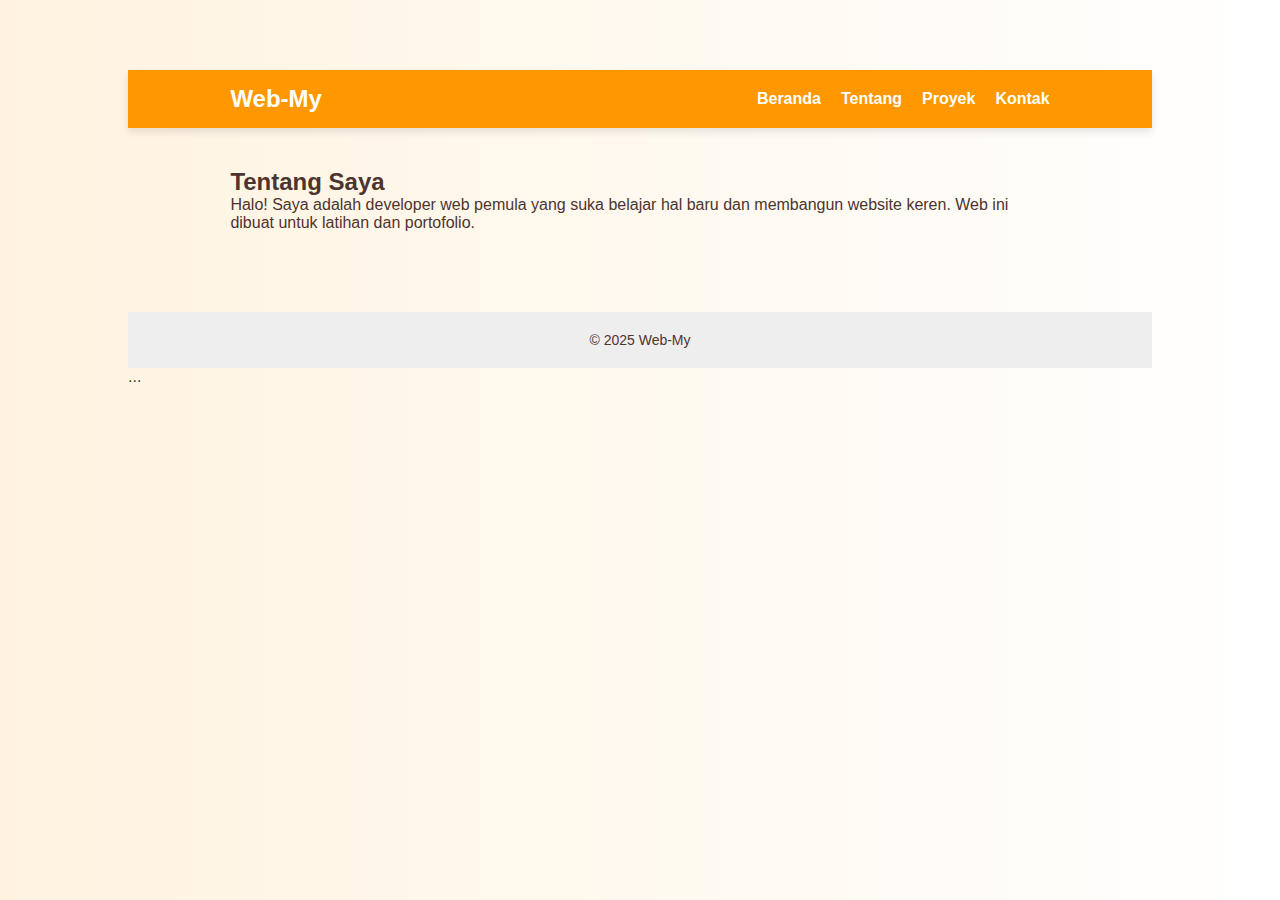
<file: about.html>
<!DOCTYPE html>
<html lang="id">
<head>
  <meta charset="UTF-8" />
  <meta name="viewport" content="width=device-width, initial-scale=1.0"/>
  <title>Tentang Saya</title>
  <link rel="stylesheet" href="style.css" />
</head>
<body class="about">
  <header class="navbar">
    <h1 class="logo">Web-My</h1>
    <nav>
      <ul class="nav-links">
        <li><a href="index.html">Beranda</a></li>
        <li><a href="about.html">Tentang</a></li>
        <li><a href="project.html">Proyek</a></li>
        <li><a href="contact.html">Kontak</a></li>
      </ul>
    </nav>
  </header>

  <main class="main-content">
    <h2>Tentang Saya</h2>
    <p>Halo! Saya adalah developer web pemula yang suka belajar hal baru dan membangun website keren. Web ini dibuat untuk latihan dan portofolio.</p>
  </main>

  <footer><p>© 2025 Web-My</p></footer>
</body>
</html>...
</file>
<file: style.css>
/* Reset dasar */
* {
  margin: 0;
  padding: 0;
  box-sizing: border-box;
}

body {
  font-family: 'Segoe UI', sans-serif;
  background: linear-gradient(to right, #e0f7fa, #ffffff);
  color: #333;
}

/* Navbar */
.navbar {
  background-color: #0d47a1;
  color: white;
  padding: 20px 10%;
  display: flex;
  justify-content: space-between;
  align-items: center;
  box-shadow: 0 4px 8px rgba(0,0,0,0.1);
}

.logo {
  font-size: 24px;
  font-weight: bold;
}

.nav-links {
  list-style: none;
  display: flex;
  gap: 20px;
}

.nav-links a {
  color: white;
  text-decoration: none;
  font-weight: 500;
  transition: color 0.3s;
}

.nav-links a:hover {
  color: #90caf9;
}

/* Hero Section */
.hero-section {
  text-align: center;
  padding: 80px 20px;
  animation: fadeIn 1.2s ease-in-out;
}

.hero-section h2 {
  font-size: 36px;
  margin-bottom: 20px;
}

.hero-section p {
  font-size: 18px;
  margin-bottom: 30px;
  color: #555;
}

.hero-section button {
  background-color: #1976d2;
  color: white;
  padding: 12px 25px;
  border: none;
  border-radius: 8px;
  font-size: 16px;
  cursor: pointer;
  transition: background-color 0.3s;
}

.hero-section button:hover {
  background-color: #1565c0;
}

.info-tag {
  margin-top: 10px;
  margin-bottom: 10px;
}

.badge {
  display: inline-block;
  background-color: #d1c4e9;
  color: #4a148c;
  font-size: 12px;
  padding: 4px 8px;
  border-radius: 6px;
  margin-right: 6px;
}

.badge-secondary {
  background-color: #c8e6c9;
  color: #1b5e20;
}


/* Footer */
footer {
  background-color: #eeeeee;
  text-align: center;
  padding: 20px;
  margin-top: 40px;
  font-size: 14px;
}

/* Animasi */
@keyframes fadeIn {
  from {
    opacity: 0;
    transform: translateY(20px);
  }

  to {
    opacity: 1;
    transform: translateY(0);
  }
}

/* Responsive */
@media (max-width: 768px) {
  .nav-links {
    flex-direction: column;
    gap: 10px;
    margin-top: 10px;
  }

  .navbar {
    flex-direction: column;
    align-items: flex-start;
  }
}


/*css upgrade*/



:root {
  --primary: #0d47a1;
  --background: #ffffff;
  --text: #333;
}

body.dark {
  --background: #121212;
  --text: #eeeeee;
}

* {
  margin: 0;
  padding: 0;
  box-sizing: border-box;
}

body {
  font-family: 'Segoe UI', sans-serif;
  background-color: var(--background);
  color: var(--text);
  transition: background 0.3s, color 0.3s;
}

.navbar {
  background-color: var(--primary);
  color: white;
  padding: 15px 10%;
  display: flex;
  justify-content: space-between;
  align-items: center;
}

.nav-links {
  list-style: none;
  display: flex;
  gap: 20px;
}

.nav-links a {
  color: white;
  text-decoration: none;
  font-weight: bold;
  transition: 0.3s;
}

.nav-links a:hover {
  color: #90caf9;
}

.toggle-btn {
  background: none;
  border: none;
  color: white;
  font-size: 20px;
  cursor: pointer;
}

.hero-section {
  background: url('assets/hero.jpg') center/cover no-repeat;
  height: 300px;
  display: flex;
  align-items: center;
  justify-content: center;
  text-align: center;
  color: white;
}

.hero-content {
  background-color: rgba(0,0,0,0.5);
  padding: 20px;
  border-radius: 10px;
  animation: fadeIn 1s ease-in;
}

.main-content {
  padding: 40px 10%;
}

body.project .judul-halaman {
  text-align: center;
  font-size: 32px;
  margin-bottom: 30px;
  animation: fadeIn 1s ease-in-out;
}

.project-grid {
  display: grid;
  gap: 20px;
  grid-template-columns: repeat(auto-fit, minmax(280px, 1fr));
  padding: 0 10%;
}

.project-card {
  background: #f3e5f5;
  border-left: 6px solid #7b1fa2;
  border-radius: 10px;
  padding: 20px;
  transition: transform 0.3s ease, box-shadow 0.3s ease;
  animation: fadeIn 0.6s ease-in-out;
}

/* 🔍 Search & Filter */
.filter-bar {
  display: flex;
  flex-direction: column;
  align-items: center;
  margin: 20px auto;
  gap: 10px;
}
#search {
  width: 60%;
  padding: 10px;
  border-radius: 6px;
  border: 1px solid #ccc;
}
.filter-buttons {
  display: flex;
  gap: 10px;
}
.filter-buttons button {
  padding: 6px 12px;
  background: #7b1fa2;
  color: white;
  border: none;
  border-radius: 6px;
  cursor: pointer;
}
.filter-buttons button:hover {
  background: #4a148c;
}

/* ➕ Form Tambah Proyek */
.form-tambah {
  margin: 40px auto;
  padding: 20px;
  max-width: 500px;
  background-color: #ede7f6;
  border-radius: 10px;
}
.form-tambah input {
  display: block;
  margin-bottom: 10px;
  width: 100%;
  padding: 10px;
  border-radius: 6px;
  border: 1px solid #ccc;
}
.form-tambah button {
  background-color: #4a148c;
  color: white;
  padding: 10px;
  border: none;
  border-radius: 6px;
  cursor: pointer;
  width: 100%;
}

.project-card:hover {
  transform: translateY(-5px);
  box-shadow: 0 8px 20px rgba(0, 0, 0, 0.1);
}

.project-card h3 {
  margin-bottom: 10px;
  color: #4a148c;
}

.project-card h3 i {
  margin-right: 8px;
  color: #4a148c;
}

.project-card p {
  color: #444;
  margin-bottom: 10px;
}

.btn-demo {
  display: inline-block;
  padding: 8px 16px;
  background-color: #7b1fa2;
  color: white;
  border-radius: 6px;
  text-decoration: none;
  font-size: 14px;
  transition: background-color 0.3s ease;
}

.btn-demo:hover {
  background-color: #4a148c;
}

.btn-demo.disabled {
  background-color: #ccc;
  color: #666;
  cursor: not-allowed;
  text-decoration: none;
}

.contact-section {
  max-width: 600px;
  margin: auto;
}

.contact-section h3 {
  text-align: center;
  margin-bottom: 20px;
}

form input, form textarea {
  width: 100%;
  margin-bottom: 15px;
  padding: 10px;
  border: 1px solid #aaa;
  border-radius: 5px;
  font-size: 16px;
}

form button {
  background-color: var(--primary);
  color: white;
  padding: 10px 20px;
  border: none;
  font-size: 16px;
  border-radius: 5px;
  cursor: pointer;
}

form button:hover {
  background-color: #1565c0;
}

footer {
  text-align: center;
  padding: 20px;
  background-color: #eee;
  margin-top: 40px;
}

@keyframes fadeIn {
  from { opacity: 0; transform: translateY(20px); }
  to { opacity: 1; transform: translateY(0); }
}

.wa-button {
  text-align: center;
  margin-top: 20px;
}

.wa-button a {
  display: inline-flex;
  align-items: center;
  gap: 10px;
  text-decoration: none;
  background-color: #25d366;
  color: white;
  padding: 10px 20px;
  border-radius: 8px;
  font-weight: bold;
  transition: 0.3s;
}

.wa-button a:hover {
  background-color: #1ebd5b;
}


/* --- Tampilan halaman Beranda --- */
body.index {
  background: linear-gradient(to right, #e3f2fd, #ffffff);
}

/* --- Tampilan halaman Tentang --- */
body.about {
  background: linear-gradient(to right, #fff3e0, #ffffff);
  color: #4e342e;
}

body.about .navbar {
  background-color: #ff9800;
}

/* --- Tampilan halaman Proyek --- */
body.project {
  background: linear-gradient(to right, #ede7f6, #ffffff);
  color: #4a148c;
}

body.project .navbar {
  background-color: #7b1fa2;
}

/* --- Tampilan halaman Kontak --- */
body.contact {
  background: linear-gradient(to right, #e8f5e9, #ffffff);
  color: #1b5e20;
}

body.contact .navbar {
  background-color: #388e3c;
}
body.contact textarea {
  background-color: #f1f8e9;
  border: 1px solid #aed581;
}

/* HERO SECTION */
.hero {
  display: flex;
  flex-wrap: wrap;
  align-items: center;
  justify-content: space-between;
  padding: 40px 10%;
  background-color: #ede7f6;
  animation: fadeIn 1s ease-in-out;
}
.hero-text {
  flex: 1;
  min-width: 250px;
}
.hero-text h2 {
  font-size: 36px;
  margin-bottom: 10px;
}
.hero-text p {
  font-size: 18px;
  margin-bottom: 20px;
}
.hero-img {
  flex: 1;
  text-align: center;
}
.hero-img img {
  max-width: 100%;
  height: auto;
  border-radius: 12px;
  box-shadow: 0 6px 20px rgba(0, 0, 0, 0.1);
}

/* RESPONSIVE */
@media (max-width: 768px) {
  .hero {
    flex-direction: column;
    text-align: center;
  }
}
.scroll-fade {
  opacity: 0;
  transform: translateY(30px);
  transition: all 0.8s ease-out;
}
.scroll-fade.active {
  opacity: 1;
  transform: translateY(0);
}

.about, .skills, .pengalaman {
  margin: 40px auto;
  padding: 30px 10%;
  background: #f3e5f5;
  border-radius: 10px;
}

.skills .skill-grid {
  display: grid;
  grid-template-columns: repeat(auto-fit, minmax(120px, 1fr));
  gap: 15px;
  margin-top: 15px;
}

.skill-grid span {
  background-color: #fff;
  padding: 10px;
  border-radius: 8px;
  text-align: center;
  font-weight: bold;
  box-shadow: 0 2px 6px rgba(0,0,0,0.1);
}
.skill-grid i {
  margin-right: 8px;
  color: #7b1fa2;
}

.pengalaman ul {
  list-style: none;
  padding-left: 0;
}
.pengalaman li {
  margin: 10px 0;
}

.stats, .testimoni {
  padding: 40px 10%;
  background: #f3e5f5;
  margin-top: 40px;
  border-radius: 10px;
}

.stats-list {
  list-style: none;
  padding: 0;
  font-size: 18px;
}
.stats-list li {
  margin-bottom: 10px;
}

.testimoni blockquote {
  background: #ede7f6;
  padding: 20px;
  border-left: 4px solid #7b1fa2;
  border-radius: 8px;
  margin-bottom: 20px;
  font-style: italic;
}

.testimoni cite {
  display: block;
  margin-top: 10px;
  text-align: right;
  font-weight: bold;
  color: #4a148c;
}
/* LAYANAN */
.layanan {
  padding: 40px 10%;
  background-color: #f3e5f5;
  border-radius: 10px;
}
.layanan-grid {
  display: grid;
  grid-template-columns: repeat(auto-fit, minmax(240px, 1fr));
  gap: 20px;
  margin-top: 20px;
}
.layanan-card {
  background: white;
  padding: 20px;
  border-radius: 10px;
  text-align: center;
  box-shadow: 0 4px 8px rgba(0,0,0,0.1);
  transition: transform 0.3s ease;
}
.layanan-card:hover {
  transform: translateY(-5px);
}
.layanan-card i {
  font-size: 36px;
  color: #7b1fa2;
  margin-bottom: 10px;
}

/* DOWNLOAD CV */
.download-cv {
  padding: 40px 10%;
  text-align: center;
}
.hero {
  background: url('assets/bg-hero.jpg') center/cover fixed;
  color: white;
  padding: 80px 10% 100px;
  display: flex;
  align-items: center;
  flex-wrap: wrap;
  gap: 30px;
  border-radius: 0 0 60px 60px;
}
.hero::before {
  content: "";
  position: absolute;
  top: 0; left: 0; right: 0; bottom: 0;
  background: rgba(0,0,0,0.5);
  z-index: 1;
}
.hero-text, .hero-img {
  z-index: 2;
}
</file>
